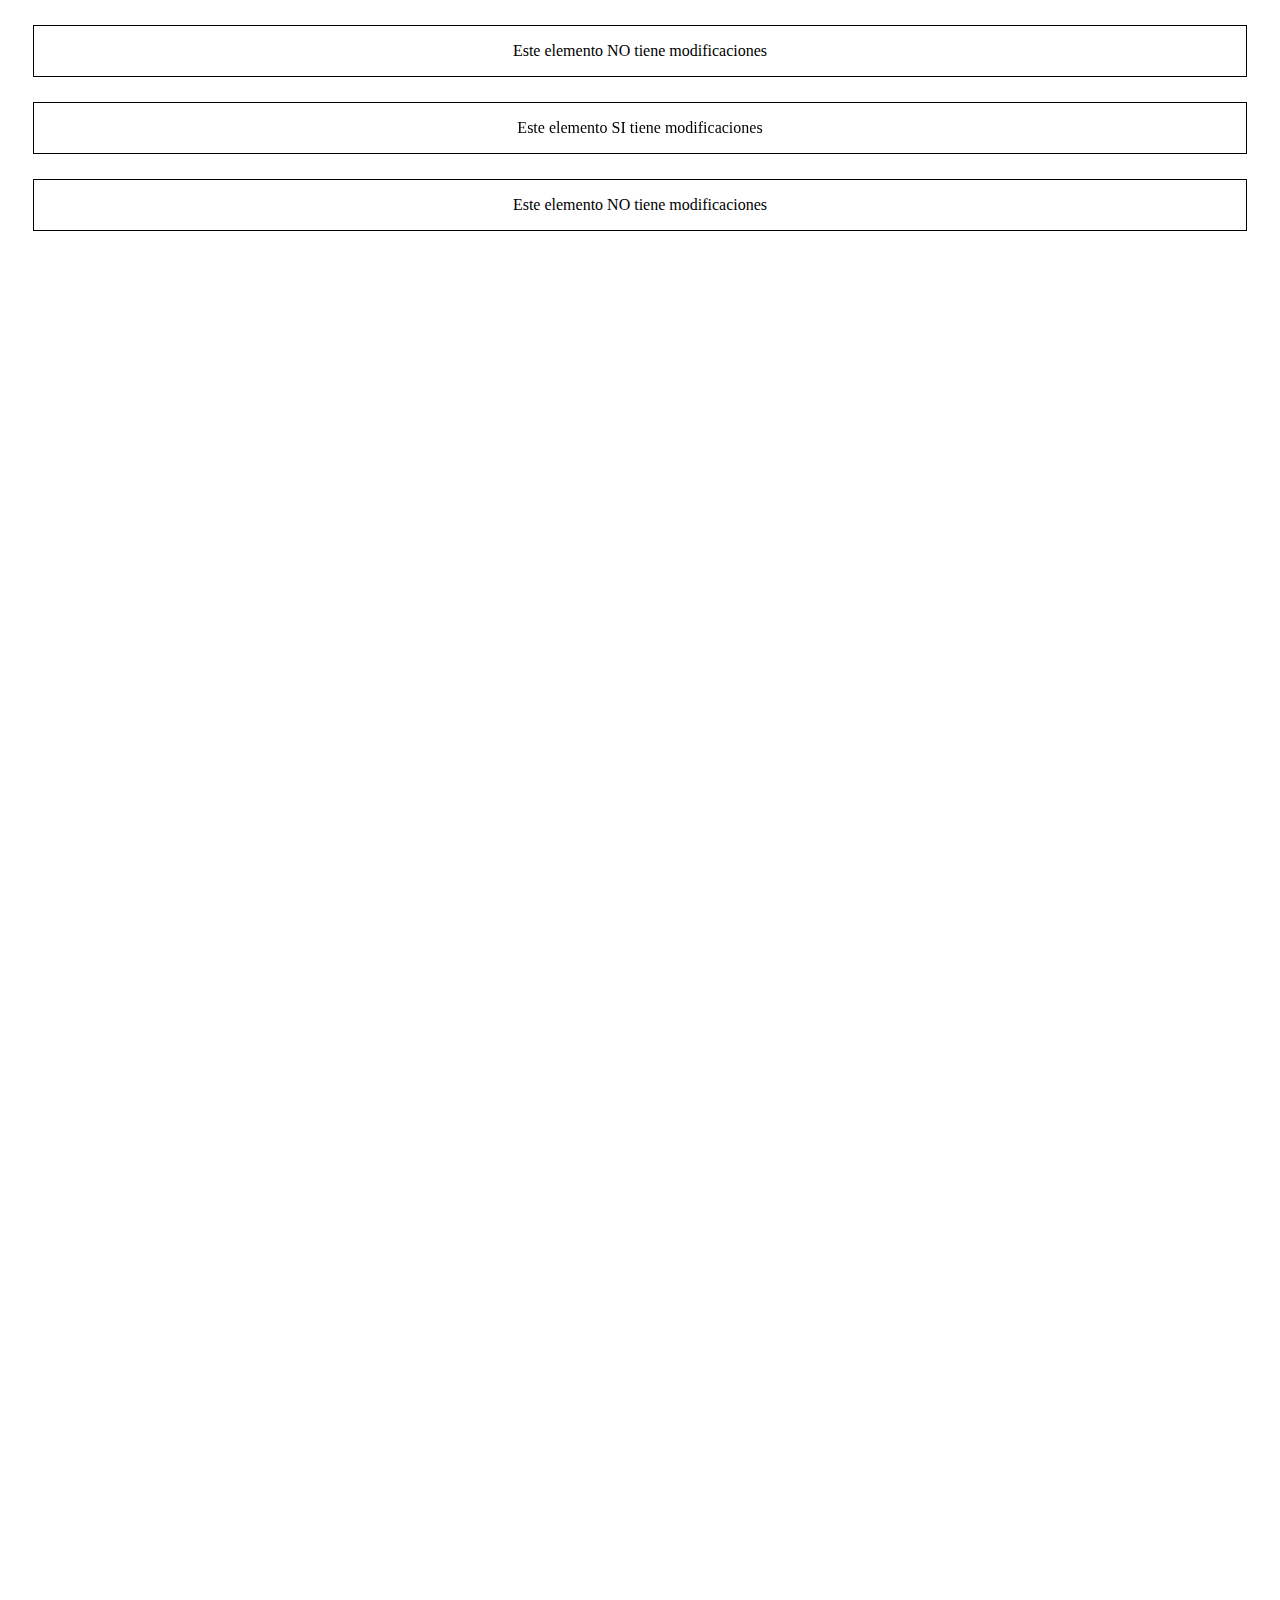
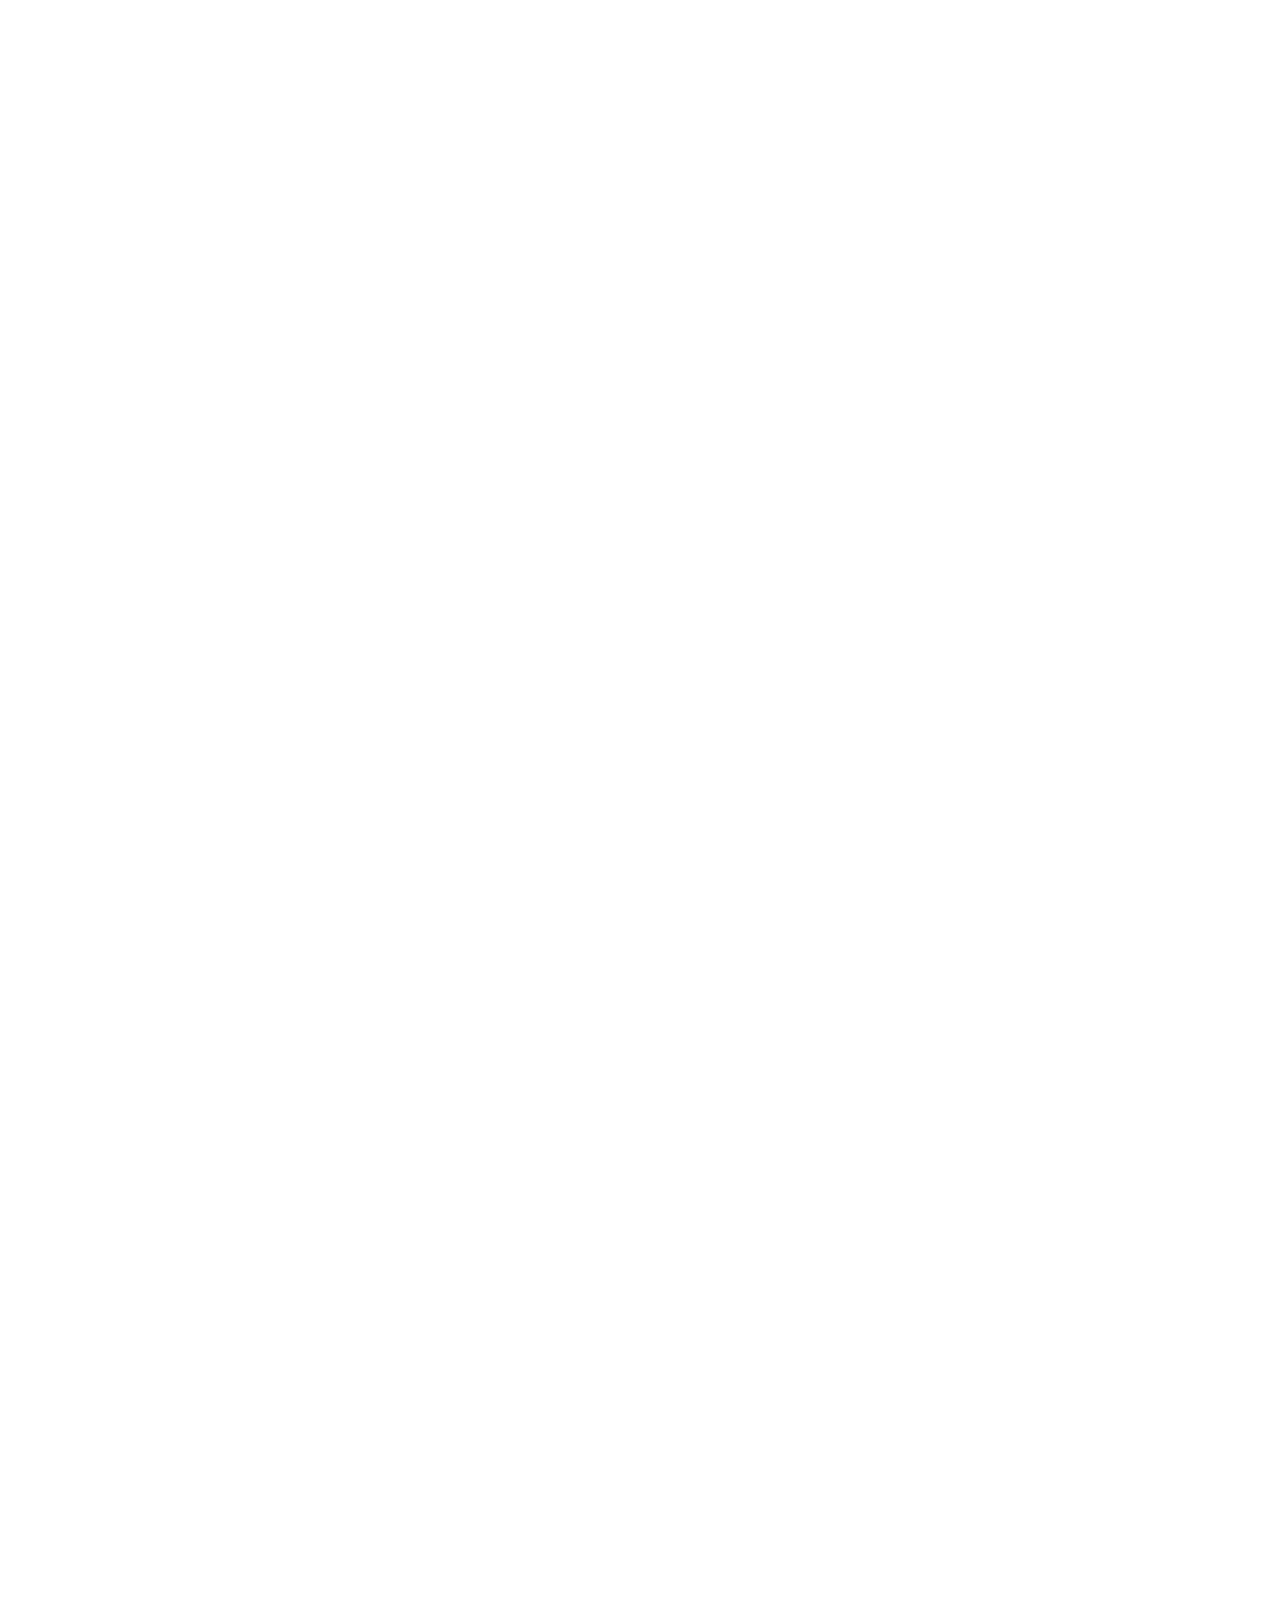
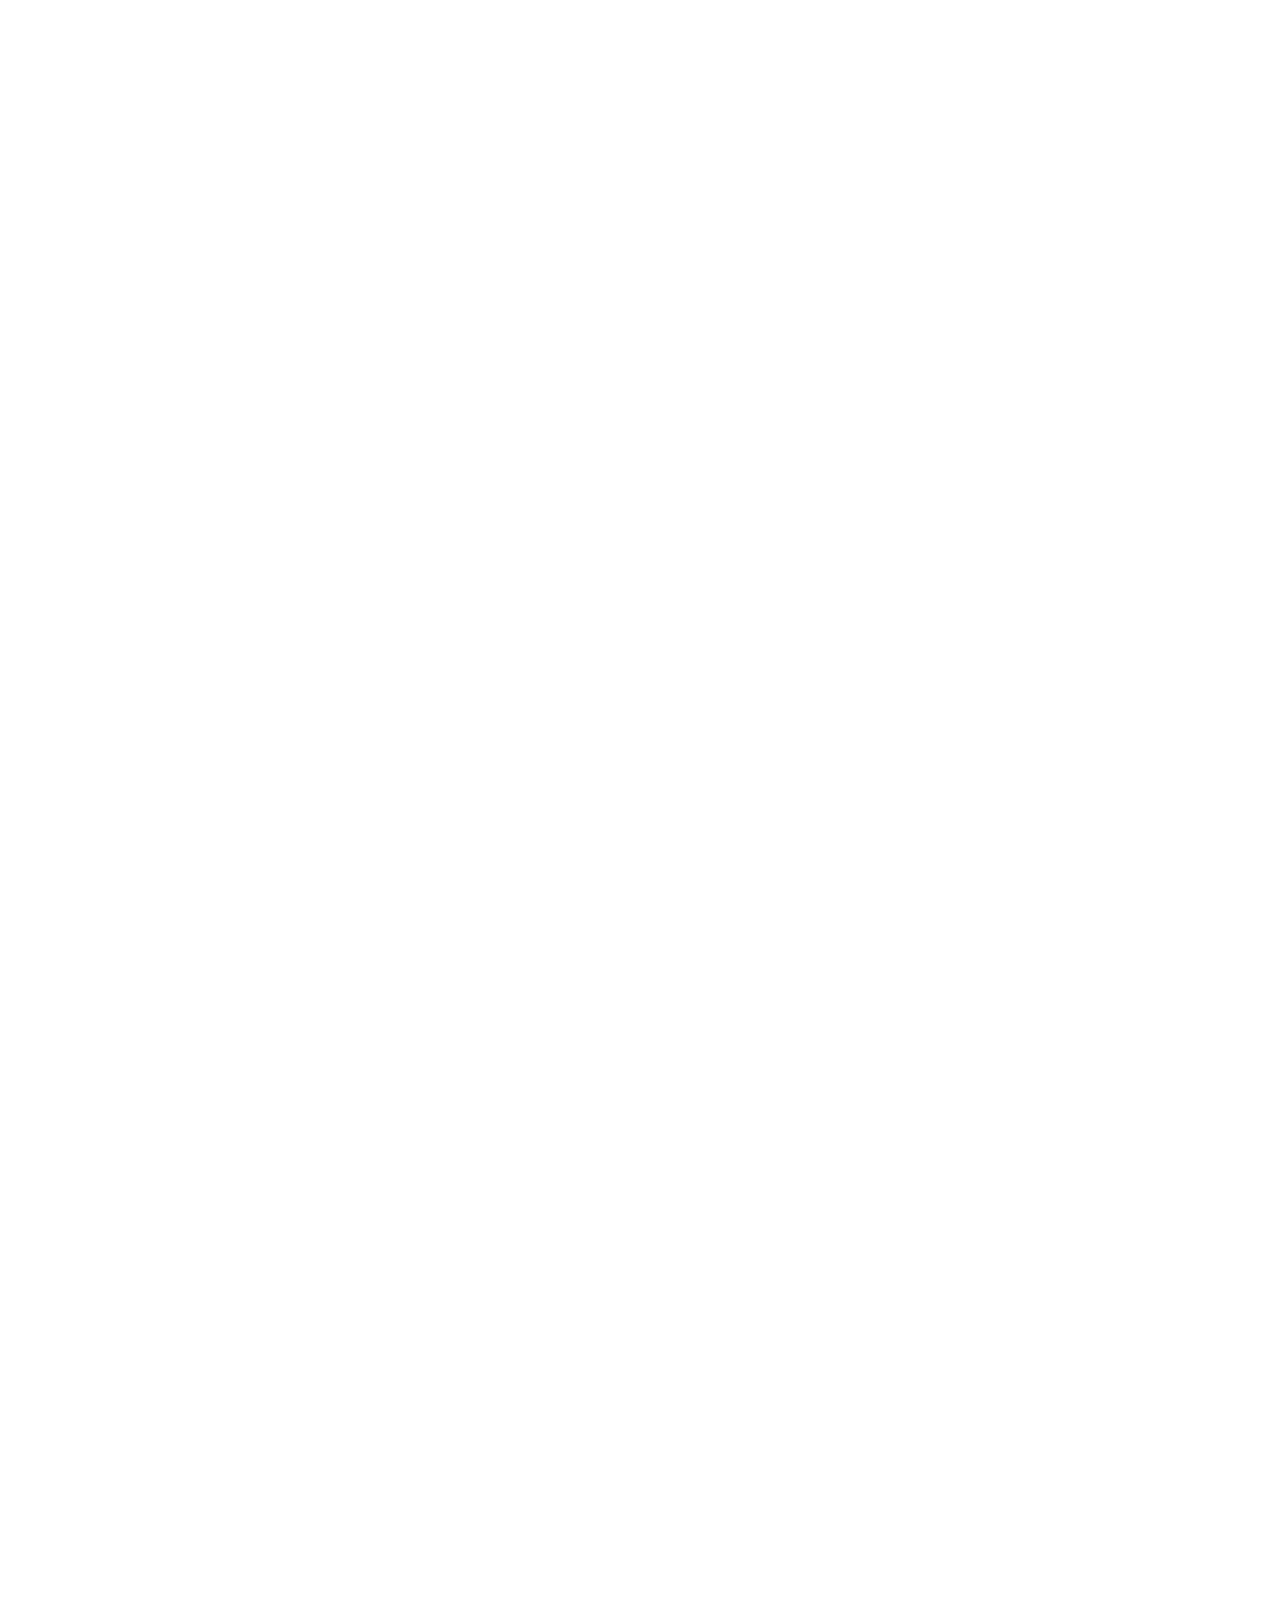
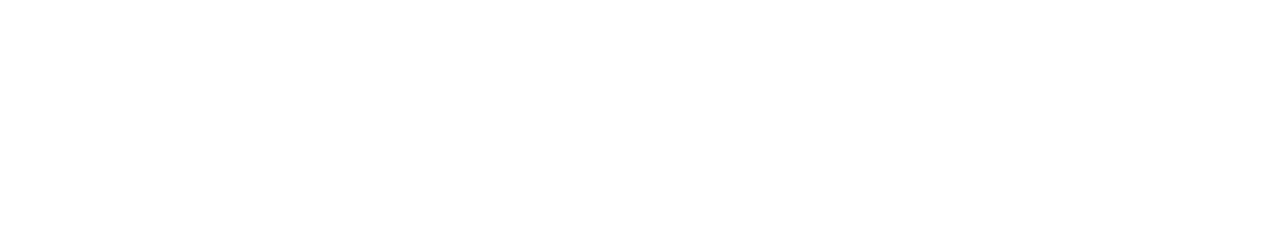
<file: index.html>
<!DOCTYPE html>
<html lang="en">
<head>
    <meta charset="UTF-8">
    <meta http-equiv="X-UA-Compatible" content="IE=edge">
    <meta name="viewport" content="width=device-width, initial-scale=1.0">
    <title>CSS Avanzado</title>
    <link rel="stylesheet" href="./assets/styles/style.css">
</head>
<body>

    <div class="container">
        <p> Este elemento NO tiene modificaciones </p>
    </div>

    <!--<div class="container-padre">-->
        <!--<p>Texto ddel padre</p>-->
        <div class="container position">
            <p> Este elemento <span>SI</span> tiene modificaciones </p>
        </div>
    <!--</div>-->


    <div class="container">
        <p> Este elemento NO tiene modificaciones </p>
    </div>

    
</body>
</html>
</file>
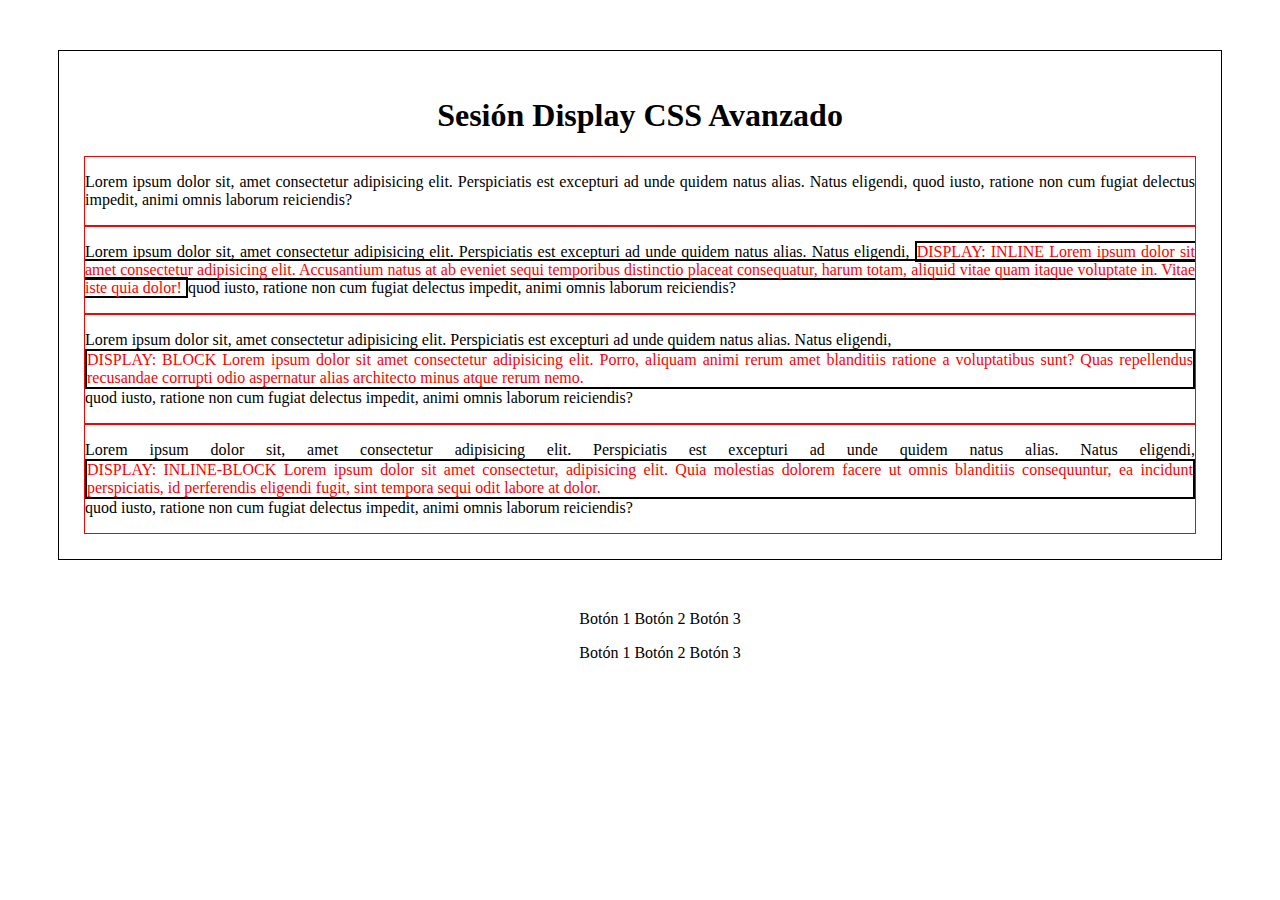
<file: index-display.html>
<!DOCTYPE html>
<html lang="es">

<head>
    <meta charset="UTF-8">
    <meta http-equiv="X-UA-Compatible" content="IE=edge">
    <meta name="viewport" content="width=device-width, initial-scale=1.0">
    <title>CSS Avanzado Display</title>
    <link rel="stylesheet" href="./assets/styles/style-display.css">
</head>

<body>

    <!-- Creamos un contenedor general-->
    <div class="container"> <!-- Aquí empieza el contenedor general o padre-->
        <h1>Sesión Display CSS Avanzado</h1>
    
        <div class="display"> <!-- Aquí empieza el contenedor hijo-->
            <p>Lorem ipsum dolor sit, amet consectetur adipisicing elit. Perspiciatis est excepturi ad unde quidem natus
                alias. Natus eligendi, <span id="display-none">DISPLAY: NONE</span> quod iusto, ratione non cum fugiat delectus impedit, animi omnis laborum
                reiciendis?</p>
        </div> <!-- Aquí cierra el contenedor hijo-->
    
        <div class="display"> <!-- Aquí empieza el contenedor hijo-->
            <p>Lorem ipsum dolor sit, amet consectetur adipisicing elit. Perspiciatis est excepturi ad unde quidem natus
                alias. Natus eligendi, <span id="display-inline">DISPLAY: INLINE Lorem ipsum dolor sit amet consectetur adipisicing elit. Accusantium natus at ab eveniet sequi temporibus distinctio placeat consequatur, harum totam, aliquid vitae quam itaque voluptate in. Vitae iste quia dolor! </span>quod iusto, ratione non cum fugiat delectus impedit, animi omnis laborum
                reiciendis?</p>
        </div> <!-- Aquí cierra el contenedor hijo-->
    
        <div class="display"> <!-- Aquí empieza el contenedor hijo-->
            <p>Lorem ipsum dolor sit, amet consectetur adipisicing elit. Perspiciatis est excepturi ad unde quidem natus
                alias. Natus eligendi, <span id="display-block">DISPLAY: BLOCK Lorem ipsum dolor sit amet consectetur adipisicing elit. Porro, aliquam animi rerum amet blanditiis ratione a voluptatibus sunt? Quas repellendus recusandae corrupti odio aspernatur alias architecto minus atque rerum nemo.</span>quod iusto, ratione non cum fugiat delectus impedit, animi omnis laborum
                reiciendis?</p>
        </div> <!-- Aquí cierra el contenedor hijo-->
    
        <div class="display"> <!-- Aquí empieza el contenedor hijo-->
            <p>Lorem ipsum dolor sit, amet consectetur adipisicing elit. Perspiciatis est excepturi ad unde quidem natus
                alias. Natus eligendi, <span id="display-inline-block">DISPLAY: INLINE-BLOCK Lorem ipsum dolor sit amet consectetur, adipisicing elit. Quia molestias dolorem facere ut omnis blanditiis consequuntur, ea incidunt perspiciatis, id perferendis eligendi fugit, sint tempora sequi odit labore at dolor.</span> quod iusto, ratione non cum fugiat delectus impedit, animi omnis laborum
                reiciendis?</p>
        </div> <!-- Aquí cierra el contenedor hijo-->

    </div> <!-- Aquí cierra el contenedor general o padre-->

    
    <!-- Listas -->
    <ul>
        <li>Botón 1</li>
        <li>Botón 2</li>
        <li>Botón 3</li>
    </ul>

    <ol>
        <li>Botón 1</li>
        <li>Botón 2</li>
        <li>Botón 3</li>
    </ol>


</body>

</html>
</file>
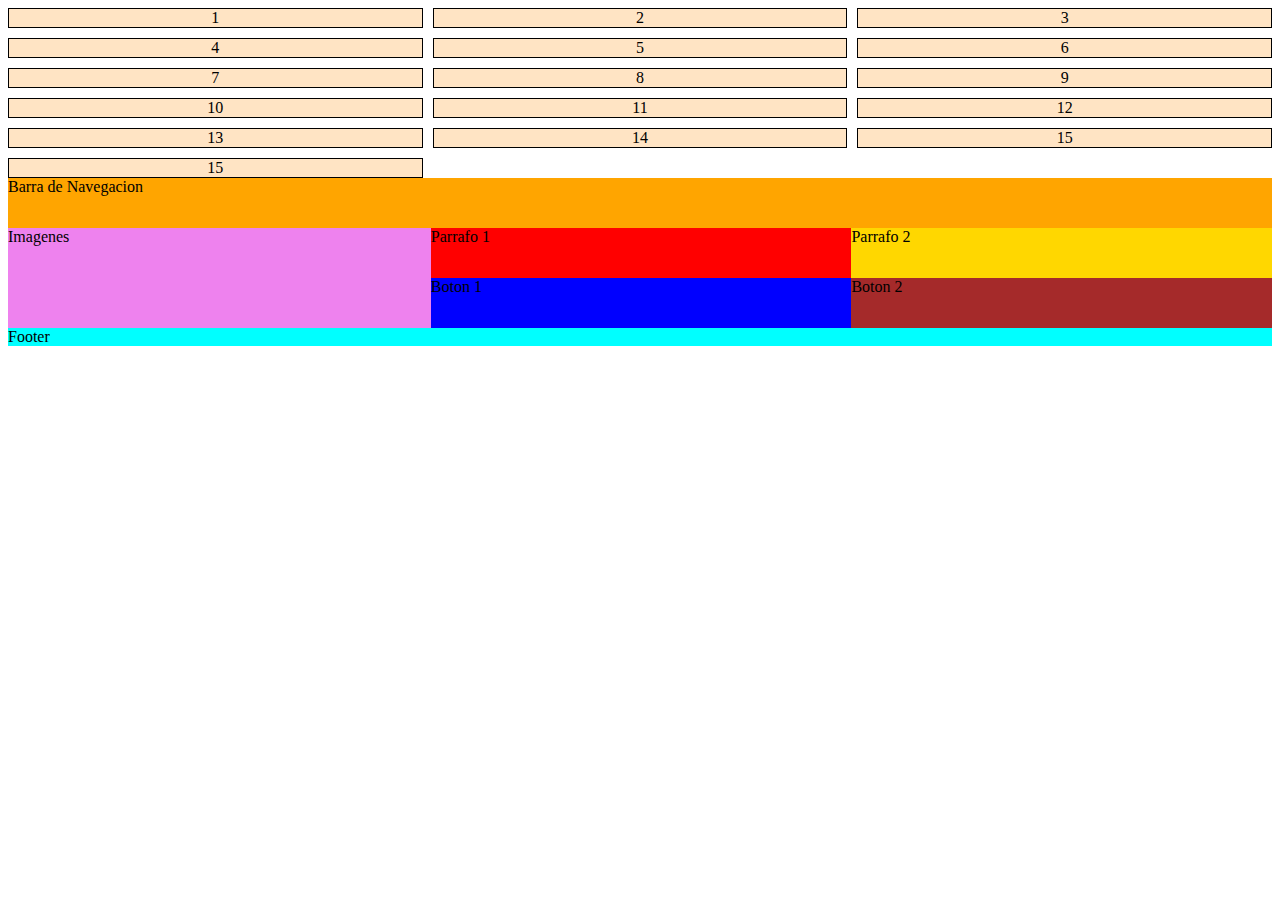
<file: index-grid.html>
<!DOCTYPE html>
<html lang="en">
<head>
    <meta charset="UTF-8">
    <meta http-equiv="X-UA-Compatible" content="IE=edge">
    <meta name="viewport" content="width=device-width, initial-scale=1.0">
    <title>CSS Avanzado Grid</title>
    <link rel="stylesheet" href="./assets/styles/css-grid.css">
</head>
<body>

    <div class="grid-container"> <!-- Contenedor padre -->
        <div id="item1">1</div> <!-- Contenedores hijos -->
        <div id="item2">2</div>
        <div id="item3">3</div>
        <div id="item4">4</div>
        <div id="item5">5</div>
        <div id="item6">6</div>
        <div id="item7">7</div>
        <div id="item8">8</div>
        <div id="item9">9</div>
        <div id="item9">10</div>
        <div id="item9">11</div>
        <div id="item9">12</div>
        <div id="item9">13</div>
        <div id="item9">14</div>
        <div id="item9">15</div>
        <div id="item9">15</div>
    </div>

    <div class="container-excel">
        <div class="barraNavegacion"> Barra de Navegacion </div>
        <div class="imagenes"> Imagenes </div>
        <div class="parrafo1">Parrafo 1</div>
        <div class="parrafo2">Parrafo 2</div>
        <div class="boton1">Boton 1</div>
        <div class="boton2">Boton 2</div>
        <div class="footer">Footer</div>
    </div>

    
    
</body>
</html>
</file>
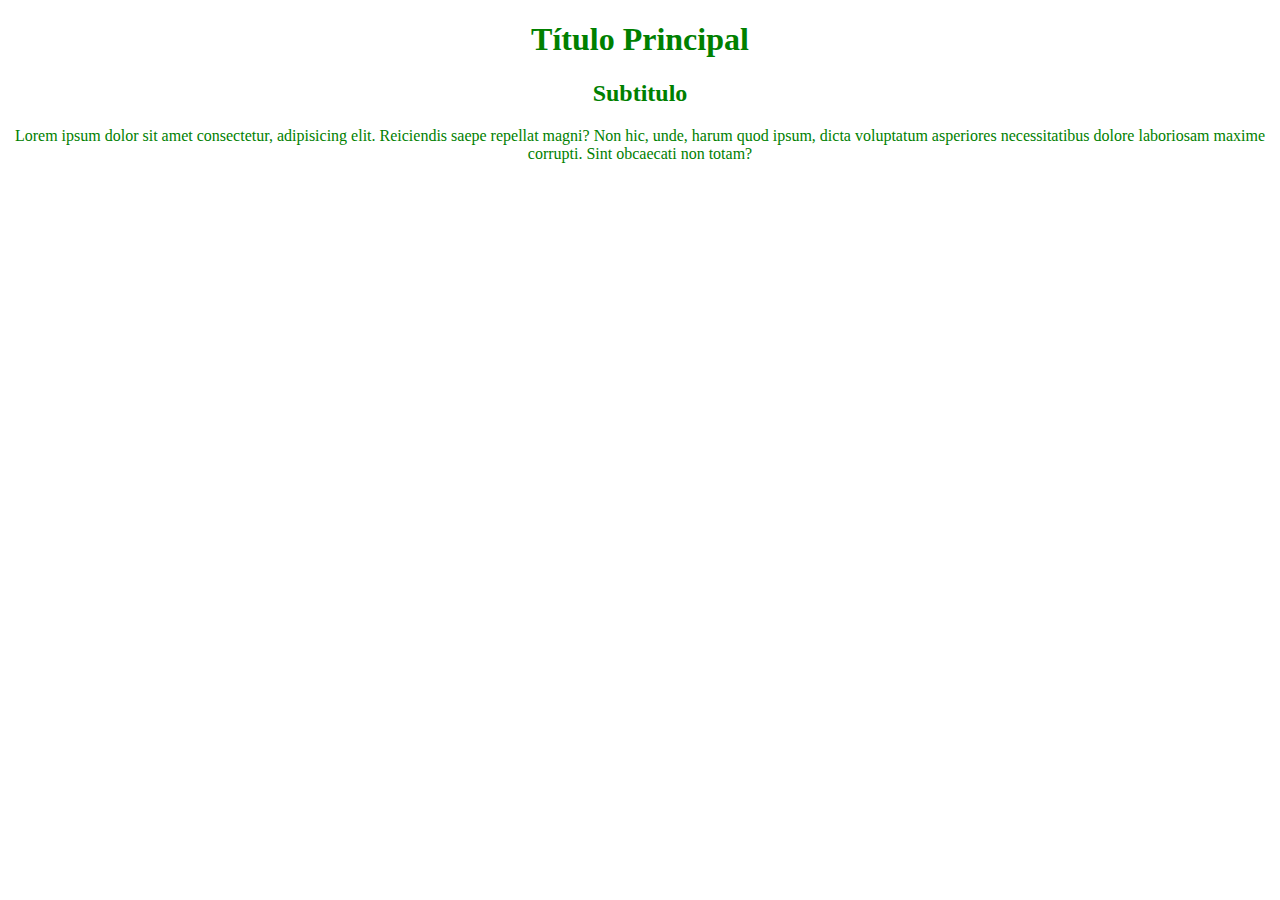
<file: index-responsive.html>
<!DOCTYPE html>
<html lang="en">
<head>
    <meta charset="UTF-8">
    <meta http-equiv="X-UA-Compatible" content="IE=edge">
    <meta name="viewport" content="width=device-width, initial-scale=1.0">
    <title>CSS Avanzado Responsive</title>
    <link rel="stylesheet" href="./assets/styles/style-responsive.css">
</head>
<body>

    <div class="container">
        <h1 class="titulo"> Título Principal </h1>
        <h2 class="subtitulo"> Subtitulo </h2>
        <p class="parRafo"> Lorem ipsum dolor sit amet consectetur, adipisicing elit. Reiciendis saepe repellat magni? Non hic, unde, harum quod ipsum, dicta voluptatum asperiores necessitatibus dolore laboriosam maxime corrupti. Sint obcaecati non totam?</p>

    </div>
    
</body>
</html>
</file>
<file: assets/styles/style.css>
/*Estilos del body*/
body {
    text-align: center;
    height: 5000px;
}

/*Estilos la clase container*/

.container{
    margin: 25px;
    border: 1px solid black;
}


/* Posiciones */

/* Static
Es la posición por defecto, todos los elementos HTML son estáticos, los elementos se posicionan en el flujo normal del documento (arriba a abajo, izquierda a derecha). Los valores top, bottom, rigth y left no tienen efecto sobre esta propiedad. 

.position{
    position:static; Cómo se va a colocar
    top: 30px;
    left: 10px;
   right: 50px;
    bottom: 60px;
}
*/
/* Relative
Posiciona el elemento en relación con una posición normal en el flujo del documento. A pesar de que el elemento comienza con una práctica normal, si le afectan los valores que modifiquemos en top, bottom, left y right.

.position{
    position: relative;
    left: 30px;
}
*/

/*Fixed
Se modifica dependiendo la posición de la pantalla y depende también de cuánto espacio tenemos disponible (viewport que es lo que el usuario ve actualmente en la pantalla.
Este estilo se aplica generalmente a barras de navegación. Cuando aplicamos esta propiedad,aseguramos que el sistema se mantenga visible independientemente de como se ajuste la ventana (viewport). Es similiar al absolute, pero el elemento se posiciona en relación a la ventana del navegador, más no al body

.position{
    position: fixed;
    left: 20px;
    top: 50px;
}
*/

/*Absolute
Para poder utilizar esta posición, debemos tomar en cuenta también el contexto de nuestro padre (contenedor-padre). Esto quiere decir que todo lo qu le pase al padre, se toma como contexto y eso afectará al hijo (margen, padding, etc.). Generalmente se usa para barras de navegación, menús desplegables y animaciones (elementos que se quedan en un solo lugar respecto al elemento que los contiene)

.container-padre{
    position: relative;
    margin: 100px;
    padding: 50px;
    border: 1px solid black;
}

.position{
    position: absolute;
    top: 300px;
}
*/

/* Sticky
Se utiliza para fijar o pegar un elemento en una posición específica de la ventana del navegador. Esto significa que el elemento se va a comportar como una posición relativa HASTA que se desplaza a una posición específica en la que se debe fijar.
*/

.position{
    position: sticky;
    top: 50px;
}

/*Atributo position
Sirve para poner o acomodar los elementos dentro de nuestro HTML
La propiedad de position de CSS se utiliza para controlar la ubicacion y el posicionamiento de un elemento HTML en una pagina. La propiedad position acepta diferentes valores, cada uno de los cuales determina como se posiciona un elemento en relacion con su elemento padre o en relacion con la ventana del navegador (el flujo normal de nuestra ventana es a partir de la esquina superior izquierda).

    - static
    - relative
    - absolute
    - fixed
    - sticky
*/
</file>
<file: assets/styles/style-display.css>
/* La propiedad display se utiliza para controlar el tipo de caja que usa para un elemento HTML, controla también el cómo se muestra en la página.
Esta propiedad es distinta de position porque se encarga de definir cómo se muestran u ocultan (NO SE ELIMINAN DEL CÓDIGO) los elementos en el navegador.

none: hace que el elemento se oculte completamente y que no ocupe espacio en la página (no se elimina) y este valor se utiliza comúnmente para ocultar elementos con la interacción del tamaño de ventanas.

inline: es el valor por defecto, hace que el elemento se muestre en línea con el texto que lo rodea.

block: hace que un elemento forme una caja de bloque que ocupa todo el ancho disponible. Los elemento de bloque siempre comienzan en nuna nueva línea y se puede específicar el ancho y el alto, así como el margen y el padding para ellos.
*/


/*Estilo del abuelo*/
body{
    text-align: center;
}

/*Estilo del padre*/
.container{
    margin: 50px;
    padding: 25px;
    border: 1px solid black;
}

/*Estilo de los hijos*/
.display{
    border: 1px solid red;
}

span{
    color: red;
    border: 2px solid black;
}

/*Estilos display none*/
#display-none{
    display: none;
}

/*Estilo display inline*/
#display-inline{
    display: inline;
}

li{
    display: inline;
}

#display-block{
    display: block;
}

#display-inline-block{
    display: inline-block;
}

p{
    text-align: justify;
}
</file>
<file: assets/styles/css-grid.css>
.grid-container{
    text-align: center; /*Alinear elementos al centro*/
    display: grid; /* indica la forma en como se muestran los elementos*/
    grid-template-columns: auto auto auto; /*indicar cuentas columnas vamos a utilizar*/
    gap: 10px; /* espacios entre columnas*/

}

/* Encuentra un padre llamado grid container, y si tiene hijos que coincidan con las etiquetas div, aplica los estilos  
Para llamar a los hijos dentro de una clase (o de este caso el grid-container) se usa > */

.grid-container > div{
    border: 1px solid black;
    background-color: bisque;
}

.item1{
    grid-column-start: 1;
    grid-column-end: 3;
    grid-row-start: 1;
    grid-row-end: 6;
}

.barraNavegacion{
    background-color: orange;
    grid-area: barraNavegacion;
}

.imagenes{
    background-color: violet;
    grid-area: imagenes;
}

.parrafo1{
    background-color: red;
    grid-area: parrafo1;
}

.parrafo2{
    background-color: gold;
    grid-area: parrafo2;
}

.boton1{
    background-color: blue;
    grid-area: boton1;
}

.boton2{
    background-color: brown;
    grid-area: boton2;
}

.footer{
    background-color: aqua;
    grid-area: footer;
}
.container-excel {
    display: grid;
    grid-template-areas: "barraNavegacion barraNavegacion barraNavegacion"
        "imagenes parrafo1 parrafo2"
        "imagenes boton1 boton2"
        "footer footer footer";
    grid-template-rows: 50px 50px 50px;
    grid-template-columns: auto auto auto;
}
</file>
<file: assets/styles/style-responsive.css>
/* La responsabilidad en un sitio web se refiere a la capacidad que tiene para adaptarse y verse correctamente en diferentes dispositivos y tamaños de pantalla, como computadoras de escritorio, tabletas y teléfonos móviles. Es esencial para proporcionar una experiencia de usuario óptima en cualquier dispositivo. */


body{
    text-align: center;
    color: red;
}

/*
CSS nos ofrece una herramienta poderosa llamada Media Query (consulta de medios) para lograr esto. Una media query es una regla de CSS que se aplica SOLO cuando se cumplen ciertas condiciones, estas condiciones están relacionadas con las características del dispositivos, como el ancho de la pantalla, la orientación y la resoluación.

La sintaxis par una media query es:
@media(parametros o condiciones a cumplir) {
    estilos que se aplican cuando se cumplen las condiciones
}

*/

/* Primera Media Query para cambiar el color del texto a aun color azul cuando el ancho  de la pantallar sea menor o igual a 500px */

@media(max-width:500px) {
    body {
        color: blue;
    }

    .parrafo {
        display: none;
    }

    
}

/* Media Query para cambiar el color de nuestros textops a verde, cuando se detecte un cambio en la orientación de la ventana */ /*En este caso el ancho es más grande que la altura y por eso cambia de color*/

@media(orientation:landscape){
    body{
        color: green
    };
}

/* Media Query para cambiar el color de nuestros textos a amarillo, cuando se detecte una orientación landscape y además un ancho máximo de 500px */

@media (orientation:landscape) and (max-width:600px){
    body{
        color: goldenrod;
        font-family: impact, Haettenschweiler, 'Arial Narrow Bold', sans-serif;
    }
}
</file>
